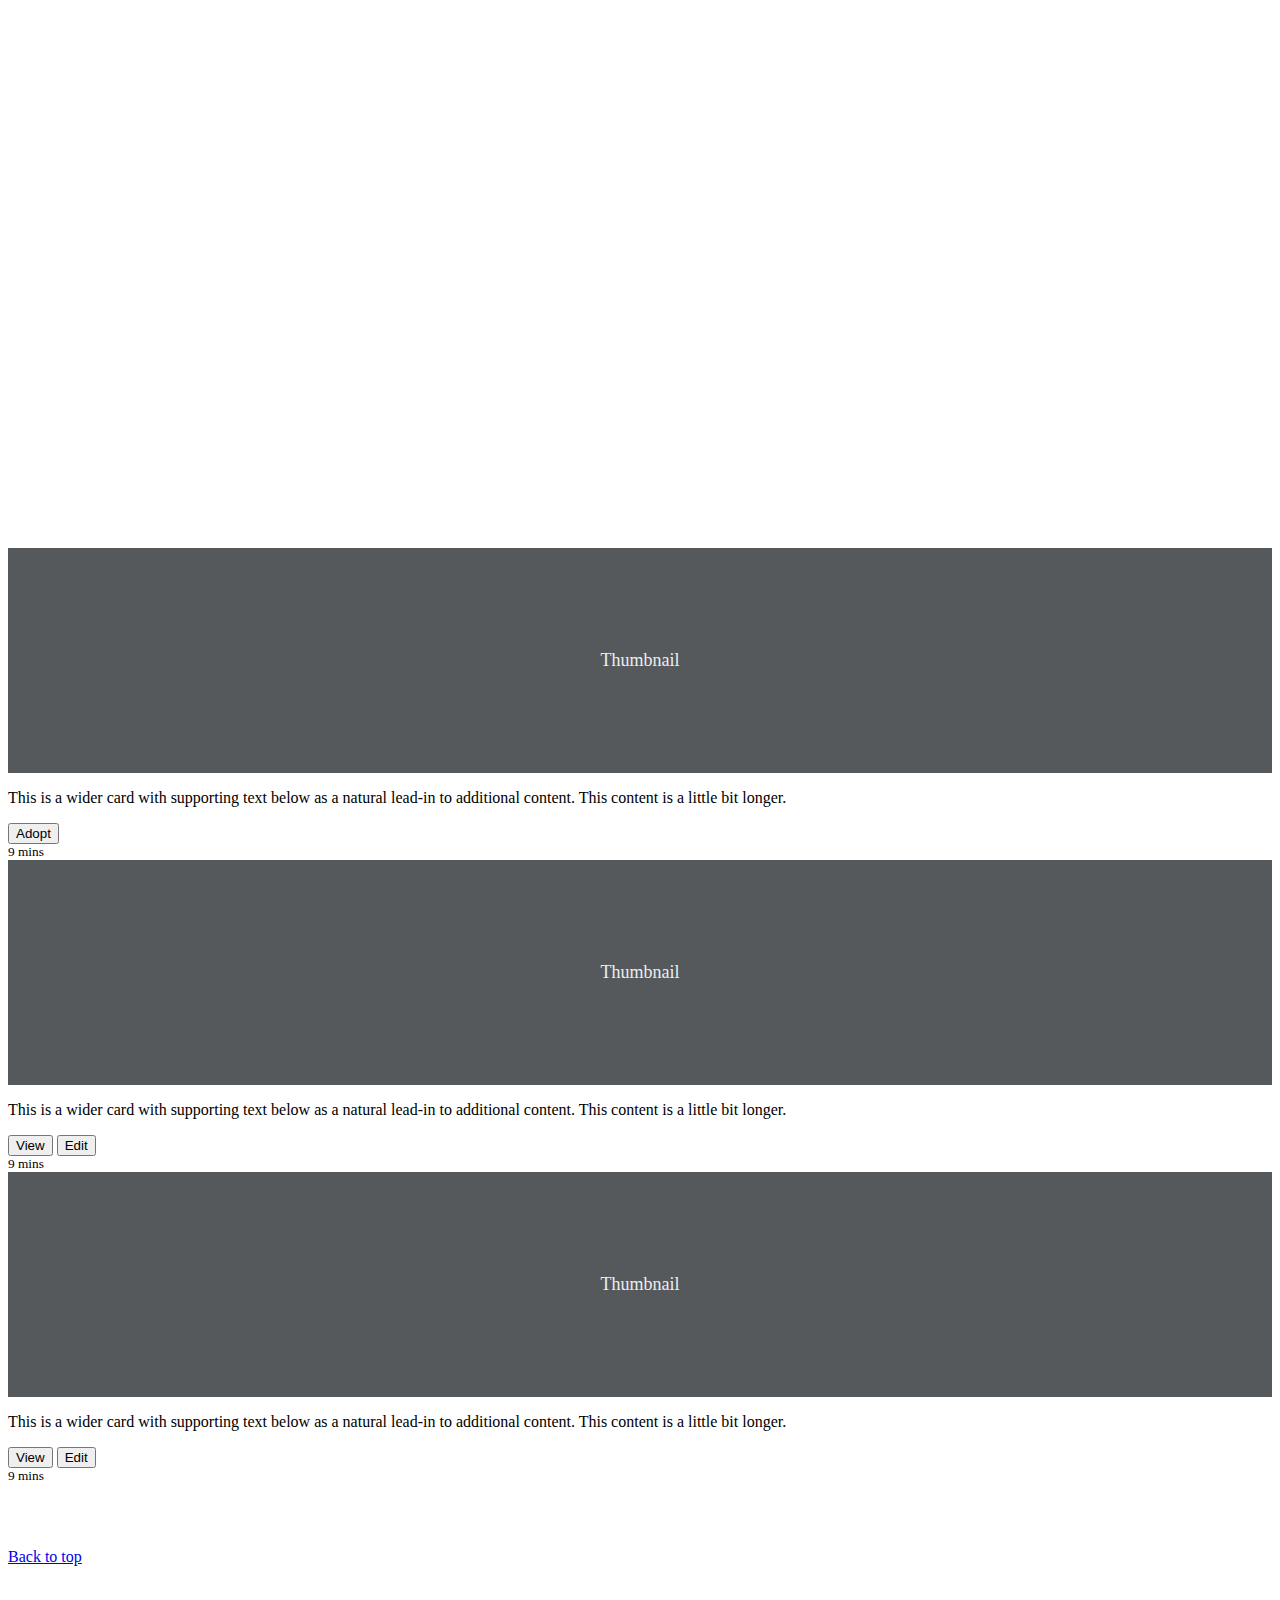
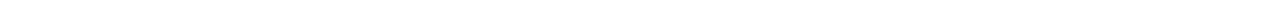
<file: pages/cats.html>
<link rel="canonical" href="https://getbootstrap.com/docs/4.5/examples/album/">

    <link href="https://cdn.jsdelivr.net/npm/bootstrap@5.0.0-beta1/dist/css/bootstrap.min.css" rel="stylesheet" integrity="sha384-giJF6kkoqNQ00vy+HMDP7azOuL0xtbfIcaT9wjKHr8RbDVddVHyTfAAsrekwKmP1" crossorigin="anonymous">
    <script src="https://cdn.jsdelivr.net/npm/bootstrap@5.0.0-beta1/dist/js/bootstrap.bundle.min.js" integrity="sha384-ygbV9kiqUc6oa4msXn9868pTtWMgiQaeYH7/t7LECLbyPA2x65Kgf80OJFdroafW" crossorigin="anonymous"></script>
    <!-- Bootstrap core CSS -->

    <style>
      .bd-placeholder-img {
        font-size: 1.125rem;
        text-anchor: middle;
        -webkit-user-select: none;
        -moz-user-select: none;
        -ms-user-select: none;
        user-select: none;
      }

      @media (min-width: 768px) {
        .bd-placeholder-img-lg {
          font-size: 3.5rem;
        }
      }
    </style>
    <!-- Custom styles for this template -->
    <link href="../css/dog_cat.css" rel="stylesheet">
  </head>
  <body>


<main role="main">

<div class="image"
  style="
    background: url(https://s1.1zoom.me/b5660/826/Dogs_Cats_White_background_Two_Kittens_Basset_527433_1920x1080.jpg);" 
></div>

  <div class="album py-5 bg-light">
    <div class="container">

      <div class="row">
        <div class="col-md-4">
          <div class="card mb-4 shadow-sm">
            <svg class="bd-placeholder-img card-img-top" width="100%" height="225" preserveAspectRatio="xMidYMid slice" focusable="false" role="img" aria-label="Placeholder: Thumbnail"><title>Placeholder</title><rect width="100%" height="100%" fill="#55595c"/><text x="50%" y="50%" fill="#eceeef" dy=".3em">Thumbnail</text></svg>
            <div class="card-body">
              <p class="card-text">This is a wider card with supporting text below as a natural lead-in to additional content. This content is a little bit longer.</p>
              <div class="d-flex justify-content-between align-items-center">
                <div class="btn-group">
                  <button type="button" class="btn btn-sm btn-outline-secondary">Adopt</button>
     
                </div>
                <small class="text-muted">9 mins</small>
              </div>
            </div>
          </div>
        </div>
        <div class="col-md-4">
          <div class="card mb-4 shadow-sm">
            <svg class="bd-placeholder-img card-img-top" width="100%" height="225" xmlns="http://www.w3.org/2000/svg" preserveAspectRatio="xMidYMid slice" focusable="false" role="img" aria-label="Placeholder: Thumbnail"><title>Placeholder</title><rect width="100%" height="100%" fill="#55595c"/><text x="50%" y="50%" fill="#eceeef" dy=".3em">Thumbnail</text></svg>
            <div class="card-body">
              <p class="card-text">This is a wider card with supporting text below as a natural lead-in to additional content. This content is a little bit longer.</p>
              <div class="d-flex justify-content-between align-items-center">
                <div class="btn-group">
                  <button type="button" class="btn btn-sm btn-outline-secondary">View</button>
                  <button type="button" class="btn btn-sm btn-outline-secondary">Edit</button>
                </div>
                <small class="text-muted">9 mins</small>
              </div>
            </div>
          </div>
        </div>
       
        <div class="col-md-4">
          <div class="card mb-4 shadow-sm">
            <svg class="bd-placeholder-img card-img-top" width="100%" height="225" xmlns="http://www.w3.org/2000/svg" preserveAspectRatio="xMidYMid slice" focusable="false" role="img" aria-label="Placeholder: Thumbnail"><title>Placeholder</title><rect width="100%" height="100%" fill="#55595c"/><text x="50%" y="50%" fill="#eceeef" dy=".3em">Thumbnail</text></svg>
            <div class="card-body">
              <p class="card-text">This is a wider card with supporting text below as a natural lead-in to additional content. This content is a little bit longer.</p>
              <div class="d-flex justify-content-between align-items-center">
                <div class="btn-group">
                  <button type="button" class="btn btn-sm btn-outline-secondary">View</button>
                  <button type="button" class="btn btn-sm btn-outline-secondary">Edit</button>
                </div>
                <small class="text-muted">9 mins</small>
              </div>
            </div>
          </div>
        </div>
      </div>
    </div>
  </div>

</main>

<footer class="text-muted">
  <div class="container">
    <p class="float-right">
      <a href="#">Back to top</a>
    </p>
  </div>
</footer>
<script src="https://code.jquery.com/jquery-3.5.1.slim.min.js" integrity="sha384-DfXdz2htPH0lsSSs5nCTpuj/zy4C+OGpamoFVy38MVBnE+IbbVYUew+OrCXaRkfj" crossorigin="anonymous"></script>
</body>
</html>
</file>
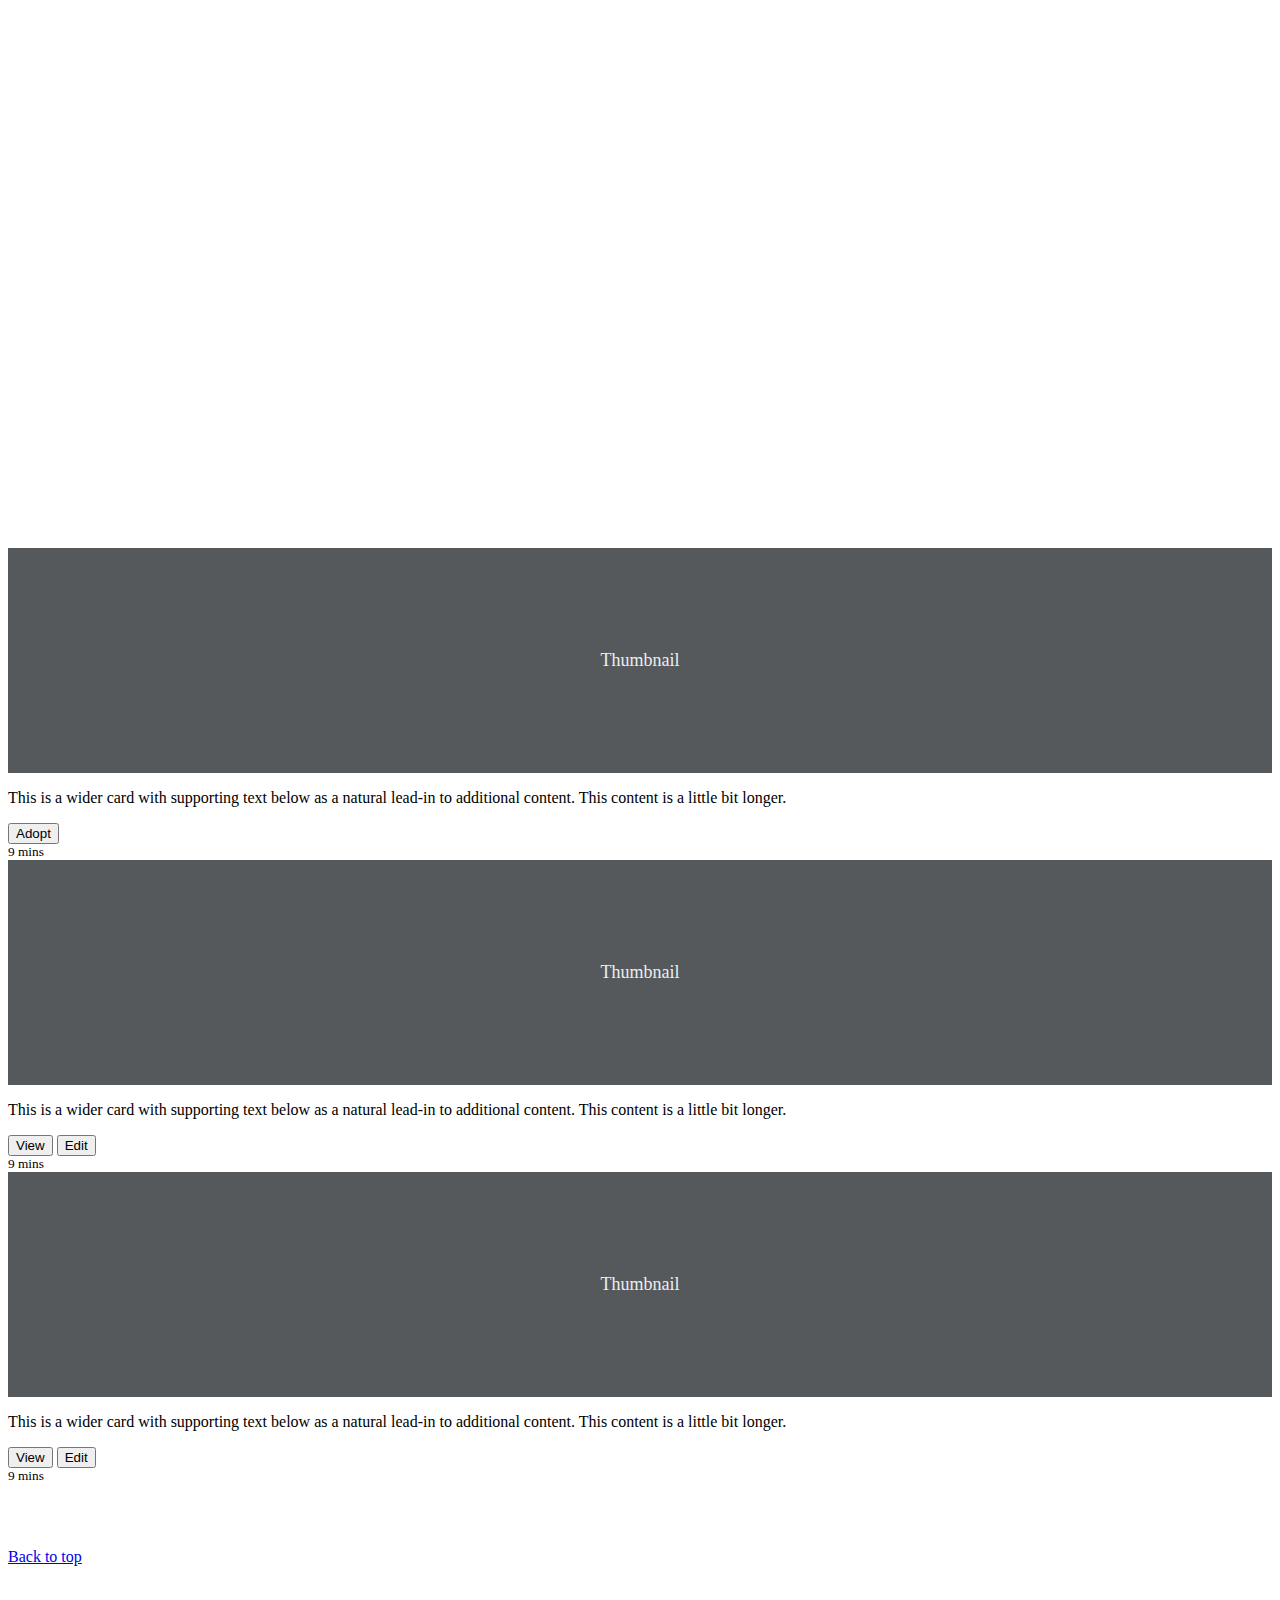
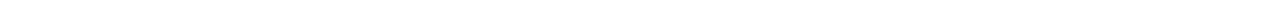
<file: pages/dogs.html>
<link rel="canonical" href="https://getbootstrap.com/docs/4.5/examples/album/">

    <link href="https://cdn.jsdelivr.net/npm/bootstrap@5.0.0-beta1/dist/css/bootstrap.min.css" rel="stylesheet" integrity="sha384-giJF6kkoqNQ00vy+HMDP7azOuL0xtbfIcaT9wjKHr8RbDVddVHyTfAAsrekwKmP1" crossorigin="anonymous">
    <script src="https://cdn.jsdelivr.net/npm/bootstrap@5.0.0-beta1/dist/js/bootstrap.bundle.min.js" integrity="sha384-ygbV9kiqUc6oa4msXn9868pTtWMgiQaeYH7/t7LECLbyPA2x65Kgf80OJFdroafW" crossorigin="anonymous"></script>
    <!-- Bootstrap core CSS -->

    <style>
      .bd-placeholder-img {
        font-size: 1.125rem;
        text-anchor: middle;
        -webkit-user-select: none;
        -moz-user-select: none;
        -ms-user-select: none;
        user-select: none;
      }

      @media (min-width: 768px) {
        .bd-placeholder-img-lg {
          font-size: 3.5rem;
        }
      }
    </style>
    <!-- Custom styles for this template -->
    <link href="../css/dog_cat.css" rel="stylesheet">
  </head>
  <body>


<main role="main">

  <div class="image"
  style="
    background: url(https://yougivegoods.com/images/drives/5b521ec8cb01a-catdog.jpg.f54907303b975b09ebcdb42dd56dda65.jpg);" 
></div>

  <div class="album py-5 bg-light">
    <div class="container">

      <div class="row">
        <div class="col-md-4">
          <div class="card mb-4 shadow-sm">
            <svg class="bd-placeholder-img card-img-top" width="100%" height="225" xmlns="http://www.w3.org/2000/svg" preserveAspectRatio="xMidYMid slice" focusable="false" role="img" aria-label="Placeholder: Thumbnail"><title>Placeholder</title><rect width="100%" height="100%" fill="#55595c"/><text x="50%" y="50%" fill="#eceeef" dy=".3em">Thumbnail</text></svg>
            <div class="card-body">
              <p class="card-text">This is a wider card with supporting text below as a natural lead-in to additional content. This content is a little bit longer.</p>
              <div class="d-flex justify-content-between align-items-center">
                <div class="btn-group">
                  <button type="button" class="btn btn-sm btn-outline-secondary">Adopt</button>
     
                </div>
                <small class="text-muted">9 mins</small>
              </div>
            </div>
          </div>
        </div>
        <div class="col-md-4">
          <div class="card mb-4 shadow-sm">
            <svg class="bd-placeholder-img card-img-top" width="100%" height="225" xmlns="http://www.w3.org/2000/svg" preserveAspectRatio="xMidYMid slice" focusable="false" role="img" aria-label="Placeholder: Thumbnail"><title>Placeholder</title><rect width="100%" height="100%" fill="#55595c"/><text x="50%" y="50%" fill="#eceeef" dy=".3em">Thumbnail</text></svg>
            <div class="card-body">
              <p class="card-text">This is a wider card with supporting text below as a natural lead-in to additional content. This content is a little bit longer.</p>
              <div class="d-flex justify-content-between align-items-center">
                <div class="btn-group">
                  <button type="button" class="btn btn-sm btn-outline-secondary">View</button>
                  <button type="button" class="btn btn-sm btn-outline-secondary">Edit</button>
                </div>
                <small class="text-muted">9 mins</small>
              </div>
            </div>
          </div>
        </div>
       
        <div class="col-md-4">
          <div class="card mb-4 shadow-sm">
            <svg class="bd-placeholder-img card-img-top" width="100%" height="225" xmlns="http://www.w3.org/2000/svg" preserveAspectRatio="xMidYMid slice" focusable="false" role="img" aria-label="Placeholder: Thumbnail"><title>Placeholder</title><rect width="100%" height="100%" fill="#55595c"/><text x="50%" y="50%" fill="#eceeef" dy=".3em">Thumbnail</text></svg>
            <div class="card-body">
              <p class="card-text">This is a wider card with supporting text below as a natural lead-in to additional content. This content is a little bit longer.</p>
              <div class="d-flex justify-content-between align-items-center">
                <div class="btn-group">
                  <button type="button" class="btn btn-sm btn-outline-secondary">View</button>
                  <button type="button" class="btn btn-sm btn-outline-secondary">Edit</button>
                </div>
                <small class="text-muted">9 mins</small>
              </div>
            </div>
          </div>
        </div>
      </div>
    </div>
  </div>

</main>

<footer class="text-muted">
  <div class="container">
    <p class="float-right">
      <a href="#">Back to top</a>
    </p>
  </div>
</footer>
<script src="https://code.jquery.com/jquery-3.5.1.slim.min.js" integrity="sha384-DfXdz2htPH0lsSSs5nCTpuj/zy4C+OGpamoFVy38MVBnE+IbbVYUew+OrCXaRkfj" crossorigin="anonymous"></script>
  </body>
</html>
</file>
<file: css/dog_cat.css>
.jumbotron {
  padding-top: 3rem;
  padding-bottom: 3rem;
  margin-bottom: 0;
  background-color: #fff;
}
@media (min-width: 768px) {
  .jumbotron {
    padding-top: 6rem;
    padding-bottom: 6rem;
  }
}

.jumbotron p:last-child {
  margin-bottom: 0;
}

.jumbotron h1 {
  font-weight: 300;
}

.jumbotron .container {
  max-width: 40rem;
}

footer {
  padding-top: 3rem;
  padding-bottom: 3rem;
}

footer p {
  margin-bottom: .25rem;
}


.image{
  width: 100%;
  height: 60vh;
  background-position: center !important;
  background-repeat: no-repeat !important;
  background-size: cover !important;
}
</file>
